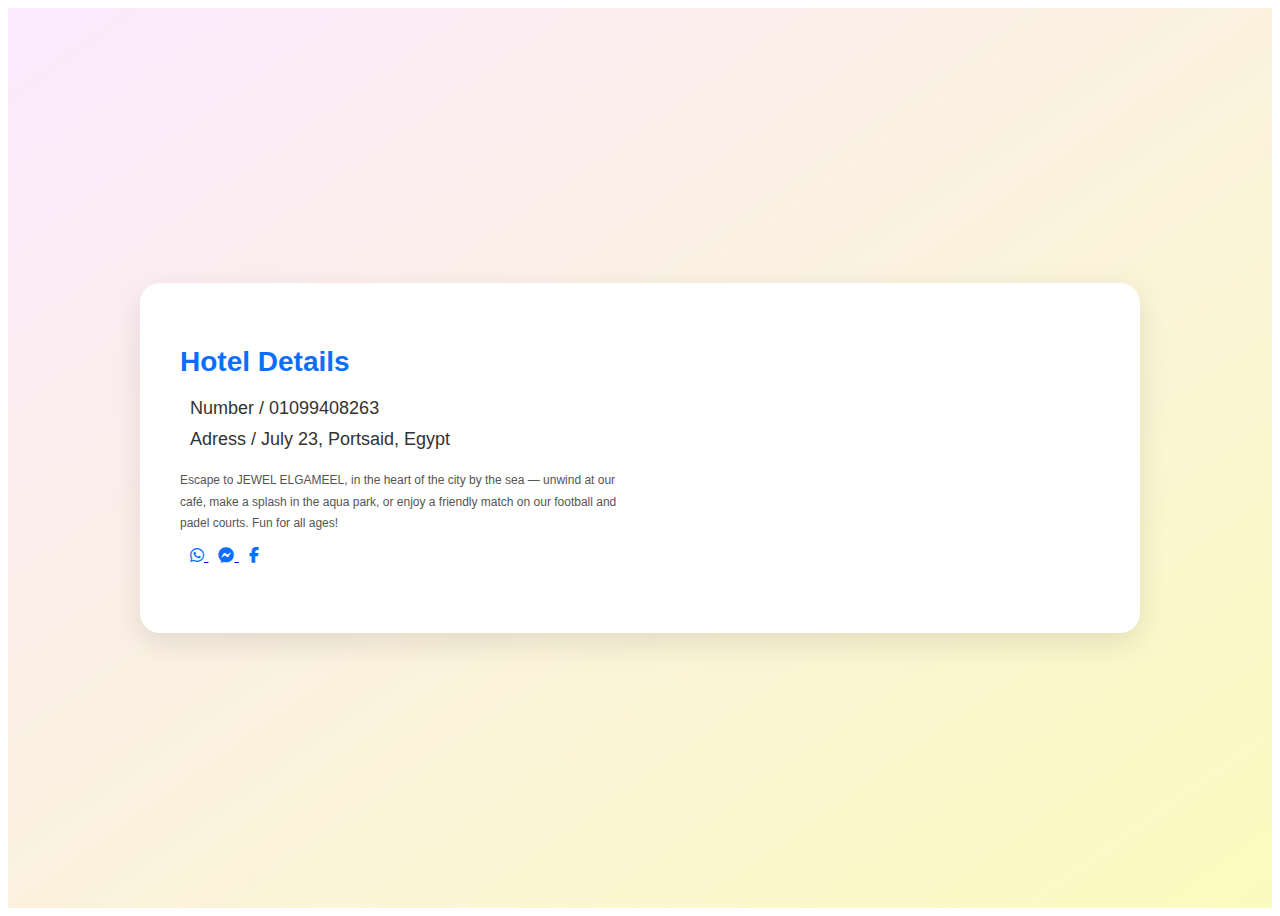
<file: links/details/details.html>
<!DOCTYPE html>
<html lang="en">
  <head>
    <meta charset="UTF-8" />
    <meta name="viewport" content="width=device-width, initial-scale=1.0" />
    <title>Details</title>
    <link rel="stylesheet" href="details.css" />
    <link rel="icon" type="image/png" href="../../jewellogo.png" />
  </head>
  <body>
    <section class="hotel-details-section">
      <div class="hotel-details-container">
        <div class="hotel-info">
          <h2>Hotel Details</h2>
          <ul>
            <li><i></i>Number / 01099408263</li>
            <li><i></i>Adress / July 23, Portsaid, Egypt</li>
          </ul>
          <p class="hotel-description">
            Escape to JEWEL ELGAMEEL, in the heart of the city by the sea —
            unwind at our café, make a splash in the aqua park, or enjoy a
            friendly match on our football and padel courts. Fun for all ages!
          </p>
          <!-- Font Awesome icons -->
          <link
            rel="stylesheet"
            href="https://cdnjs.cloudflare.com/ajax/libs/font-awesome/6.6.0/css/all.min.css"
          />

          <div class="social-links">
            <a
              href="https://wa.me/201099408263"
              target="_blank"
              class="whatsapp"
            >
              <i class="fa-brands fa-whatsapp"></i>
            </a>

            <a
              href="https://m.me/jewelalgamil"
              target="_blank"
              class="messenger"
            >
              <i class="fa-brands fa-facebook-messenger"></i>
            </a>

            <a
              href="https://www.facebook.com/share/1FpS9c2Y3c/"
              target="_blank"
              class="facebook"
            >
              <i class="fa-brands fa-facebook-f"></i>
            </a>
          </div>
        </div>

        <div class="hotel-map">
          <iframe
            src="https://www.google.com/maps/embed?pb=!1m18!1m12!1m3!1d1705.0312042304922!2d32.2797225!3d31.274368900000002!2m3!1f0!2f0!3f0!3m2!1i1024!2i768!4f13.1!3m3!1m2!1s0x14f99dba9fc406f3%3A0xdcc0387dd4c66d3d!2z2YbYp9iv2Yog2YHZhtiv2YIg2KfZhNis2YXZitmE!5e0!3m2!1sen!2seg!4v1762714821658!5m2!1sen!2seg"
            allowfullscreen=""
            loading="lazy"
          >
          </iframe>
        </div>
      </div>
    </section>
  </body>
</html>
</file>
<file: links/details/details.css>
/* details section */

.hotel-details-section {
  height: 100vh;
  display: flex;
  justify-content: center;
  align-items: center;
  background: linear-gradient(to bottom right, #fbe9ff, #fcfbbe);
  font-family: "Cairo", sans-serif;
  direction: ltr;
}

.hotel-details-container {
  display: flex;
  align-items: stretch;
  justify-content: space-between;
  background: #fff;
  border-radius: 20px;
  box-shadow: 0 10px 30px rgba(0, 0, 0, 0.1);
  overflow: hidden;
  max-width: 1000px;
  width: 90%;
  transition: transform 0.3s ease;
}

.hotel-details-container:hover {
  transform: translateY(-5px);
}

.hotel-info {
  flex: 1;
  padding: 40px;
}

.hotel-info h2 {
  color: #0d6efd;
  margin-bottom: 20px;
  font-size: 28px;
}

.hotel-info ul {
  list-style: none;
  padding: 0;
  margin-bottom: 20px;
}

.hotel-info li {
  font-size: 18px;
  color: #333;
  margin: 10px 0;
}

.hotel-info i {
  color: #0d6efd;
  margin-left: 10px;
}

.hotel-description {
  font-size: 12px;
  color: #555;
  line-height: 1.8;
}

.hotel-map {
  flex: 1;
  min-height: 350px;
}

.hotel-map iframe {
  width: 100%;
  height: 100%;
  border: none;
}

/* 🧱 Responsive */
@media (max-width: 768px) {
  .hotel-details-container {
    flex-direction: column;
  }

  .hotel-map {
    min-height: 250px;
  }

  .hotel-info {
    padding: 25px;
  }
}
</file>
